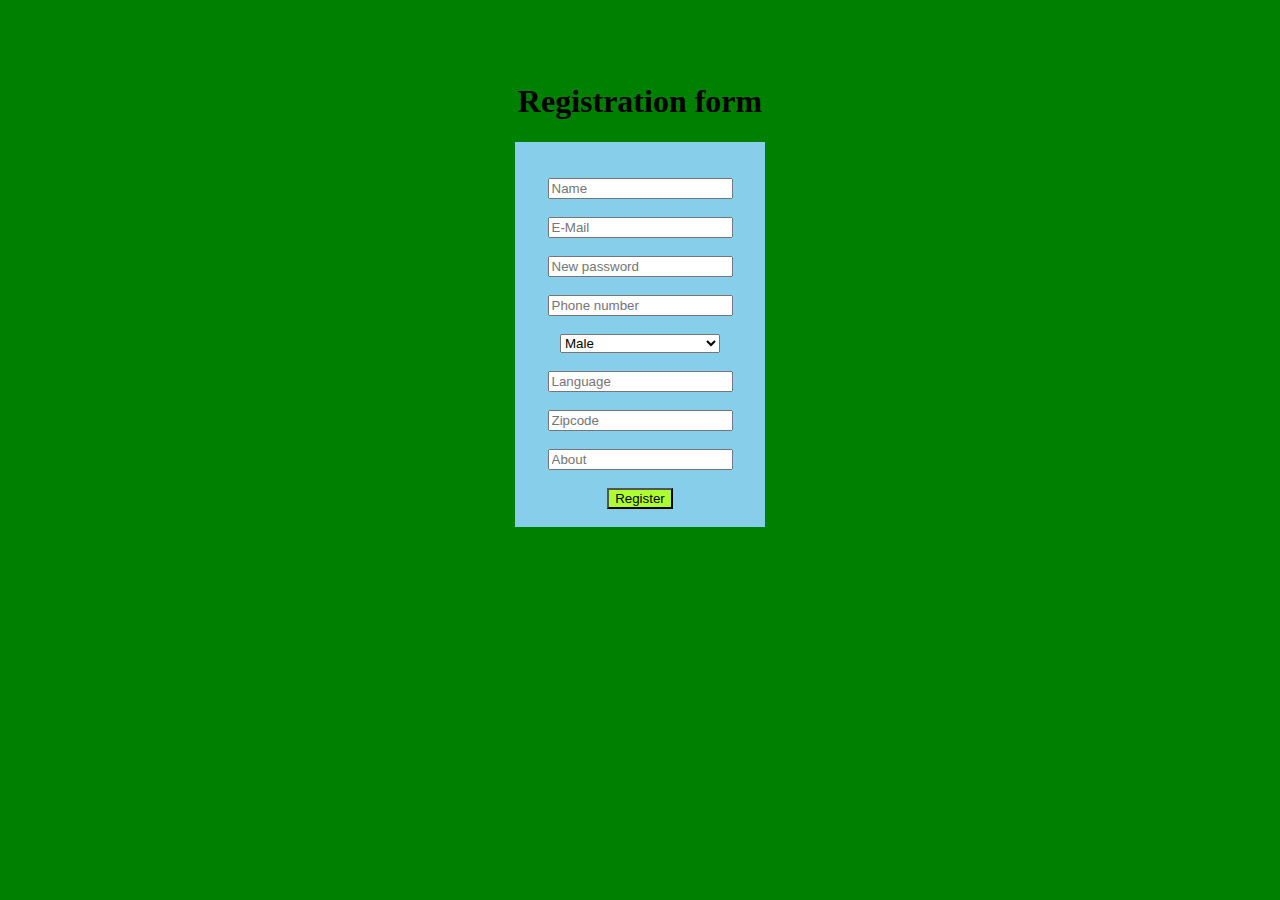
<file: index.html>
<!DOCTYPE html>
<html lang="en">
<head>
    <meta charset="UTF-8">
    <meta name="viewport" content="width=device-width, initial-scale=1.0">
    <title>Document</title>
    <link rel="stylesheet" href="./style.css">
</head>
<body>
    <br><br><br>
    <center><h1>Registration form</h1>
    <form action="./page1.html">
        <div class="div1">
            <br><br>
            <input type="text"placeholder=Name><br><br>
            <input type="text"placeholder=E-Mail><br><br>
            <input type="password"placeholder="New password"><br><br>
            <input type="text"placeholder="Phone number"><br><br>
            <select class="Gender">
            <option>Male</option>
            <option>Female</option>
            </select><br><br>
            <input type="text"placeholder="Language"><br><br>
            <input type="text"placeholder="Zipcode"><br><br>
            <input type="text"placeholder="About"><br><br>
            <button class="Button">Register</button><br><br>
        </div>
    </form>
    </center>
</body>
</html>
</file>
<file: style.css>
body{
    background-color: green;
}
.div1{
    background-color:skyblue;
    width: 250px;
}
.Gender{
    width: 160px;
}    
.Button{
    background-color: greenyellow;
}
</file>
